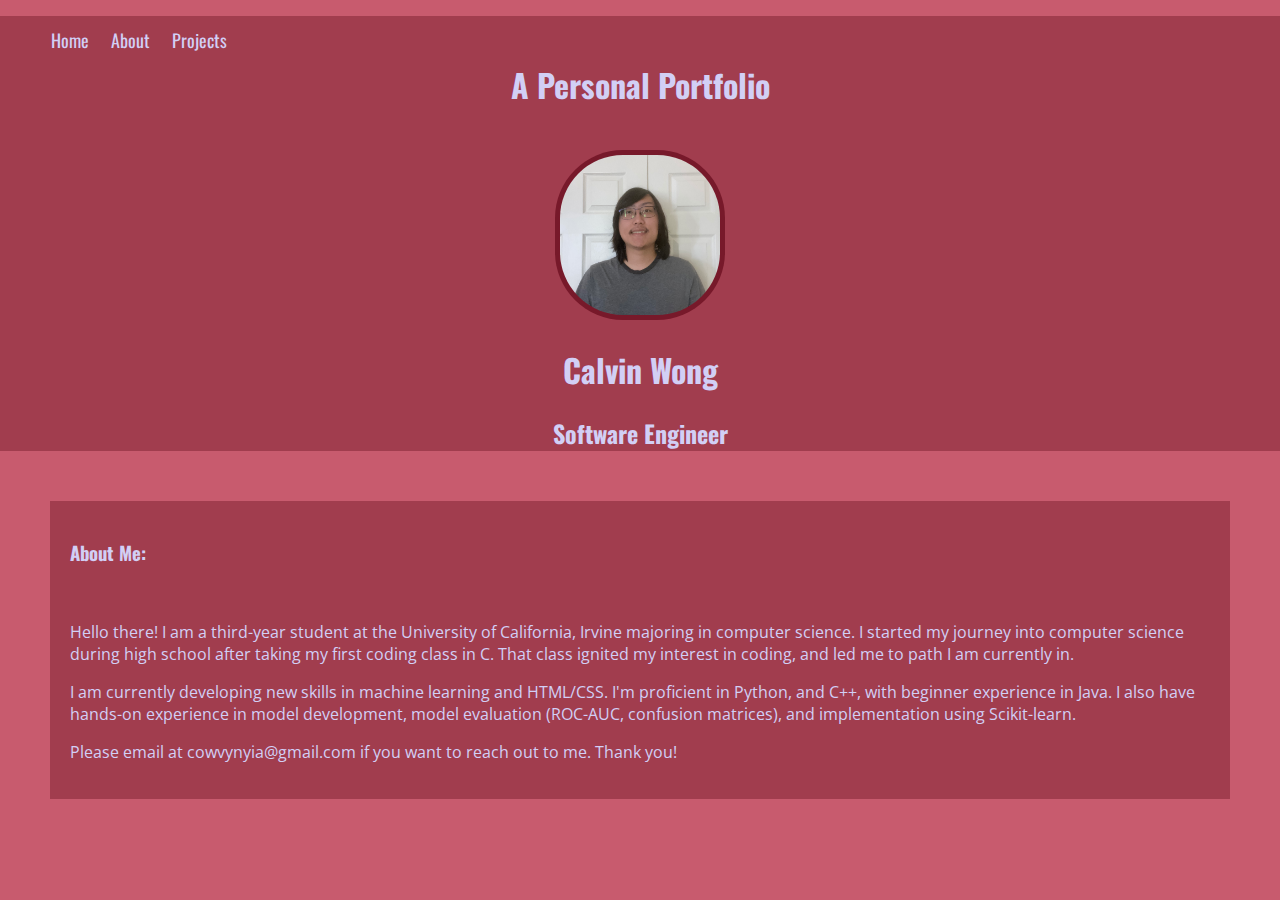
<file: index.html>
<!doctype html>
<html lang="en">

<!--
WRITTEN BY: Calvin Wong
EMAIL: calviw8@uci.edu
-->

<head>
  <meta charset="utf-8">
  <meta name="author" content="Calvin Wong">
  <meta name="description" content="Portfolio">
  <meta name="viewport" content="width=device-width, initial-scale=1">

  <link href="https://cdn.jsdelivr.net/npm/bootstrap@5.3.8/dist/css/bootstrap.min.css" rel="stylesheet" integrity="sha384-sRIl4kxILFvY47J16cr9ZwB07vP4J8+LH7qKQnuqkuIAvNWLzeN8tE5YBujZqJLB" crossorigin="anonymous">
  <link rel="stylesheet" href="styles.css"> 

  <!--Oswald-->
  <link rel="preconnect" href="https://fonts.googleapis.com">
  <link rel="preconnect" href="https://fonts.gstatic.com" crossorigin>
  <link href="https://fonts.googleapis.com/css2?family=Oswald:wght@200..700&display=swap" rel="stylesheet">
  <!--Open Sans-->
  <link rel="preconnect" href="https://fonts.googleapis.com">
  <link rel="preconnect" href="https://fonts.gstatic.com" crossorigin>
  <link href="https://fonts.googleapis.com/css2?family=Open+Sans:ital,wght@0,300..800;1,300..800&family=Oswald:wght@200..700&display=swap" rel="stylesheet">

  <title>Calvin Wong's Personal Portfolio</title>
</head>

<body>
  <!-- Navigation Bar -->
  <nav class="navbar">
    <ul>
    <li><a href="index.html#home">Home</a></li>
    <li><a href="index.html#about">About</a></li>
    <li><a href="projects.html">Projects</a></li>
    </ul>
  </nav>

  <!-- Header -->
  <header class="header" id="home">

    <div class="header-title">
      <h1>A Personal Portfolio</h1>
    </div>

    <div class="header-container">
      <div class="row justify-content-center align-items-center">
        <div class="col-sm-auto text-center">
          <img id="header-img" src="./imgs/selfie.jpg" alt="Picture of Calvin Wong" width="150">
        </div>
        <div class="col-sm-auto text-center">
          <h1>Calvin Wong</h1>
          <h2>Software Engineer</h2>
        </div>
      </div>
    </div>

  </header>

  <!-- About -->
  <section class="about-me" id="about">

    <div class="about-title">
      <h3>About Me:</h3>
    </div>

    <div class="about-container">
      <p>
        Hello there! I am a third-year student at the University of California, Irvine majoring in computer science. 
        I started my journey into computer science during high school after taking my first coding class in C. That class 
        ignited my interest in coding, and led me to path I am currently in. 
      </p>
      <p>
        I am currently developing new skills in machine learning and HTML/CSS. I'm proficient in Python, and C++, with beginner 
        experience in Java. I also have hands-on experience in model development, model evaluation (ROC-AUC, confusion matrices), 
        and implementation using Scikit-learn. 
      </p>
      <p>
        Please email at cowvynyia@gmail.com if you want to reach out to me. Thank you!
      </p>
    </div>

  </section>

</body>

</html>
</file>
<file: styles.css>
body {
    margin: 0;
    padding: 0;
    background-color: var(--pri-accent-color-light);
    font-optical-sizing: auto;
    color: var(--pri-accent-color-lighter);
}

h1, h2, h3, h4, h5, h6 {
    font-family: 'Oswald', sans-serif;
}

p, li, div {
    font-family: 'Open Sans', sans-serif;
}

.navbar ul {
    background-color: var(--pri-color);
    z-index: 1000; 
    list-style-type: none;
    overflow: hidden;
    position: fixed;
    top: 0;
    left: 0;
    width: 100%;
}

.navbar ul li {
    float: left;
    margin: 10px;
}

#project-img {
    border-radius: 5%;
    padding: 5px;
    background-color: var(--pri-accent-color-dark);
    object-fit: cover;
}

.navbar ul li a {
    font-family: 'Oswald', sans-serif;
    font-size: large;
    color: var(--pri-accent-color-lighter);
    display: block;
    text-decoration: none;
    text-align: center;
    padding: 1px; 
}

.navbar ul li a:hover {
    background-color: var(--comp-accent-color-lighter);
    border-radius: 15%;
    transform: translateY(-3px);
    color: var(--comp-accent-color-darker);
}

.header { 
    background-color: var(--pri-color);
    padding-top: 20px;
    margin-top: 20px;
    margin-bottom: 20px;
    text-align: center;
}

.header-title, .about-title, .my-projects-title {
    padding-bottom: 20px;
}

#header-img {
    border-radius: 40%;
    padding: 5px;
    background-color: var(--pri-accent-color-dark);
    width: 160px;
    height: 160px;
    object-fit: cover;
}

.about-me, .my-projects {
    background-color: var(--pri-color);
    padding: 20px;
    margin: 50px;
    text-align: left;   
}

:root {
    /* Normal Colors */
    --pri-color: #a13d4e;
    --comp-color: #539438;

    /* Accent Colors */
    --pri-accent-color-lighter: #d2cff5;
    --pri-accent-color-light: #C85B6E;
    --pri-accent-color-dark: #77192A;
    --pri-accent-color-darker: #4F0714;
    --comp-accent-color-lighter: #A2DD89;
    --comp-accent-color-light: #71B753;
    --comp-accent-color-dark: #316D17;
    --comp-accent-color-darker: #1A4807;
}
</file>
